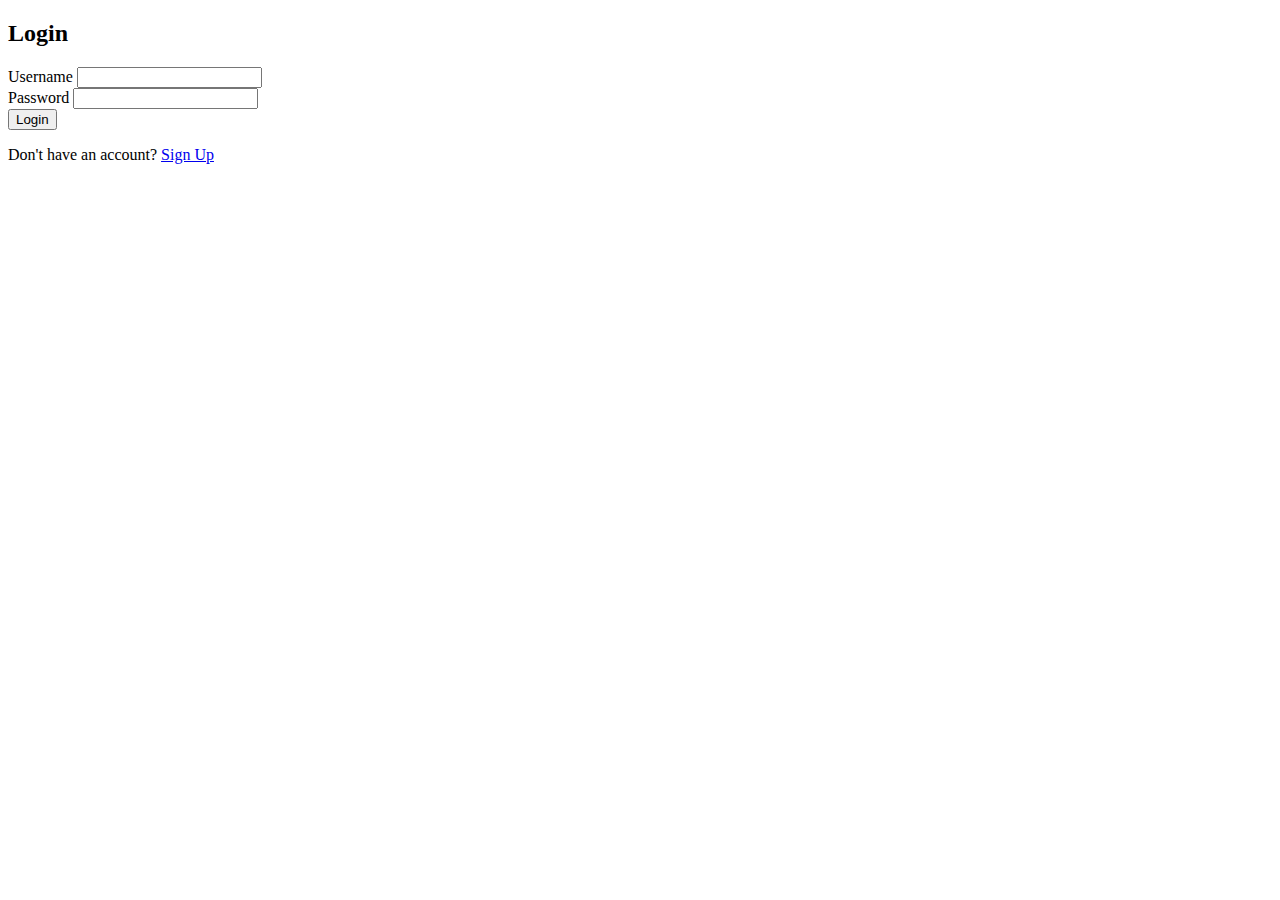
<file: templates/login.html>
<!DOCTYPE html>
<html lang="en">

<head>
    <meta charset="UTF-8">
    <meta name="viewport" content="width=device-width, initial-scale=1.0">
    <title>Document</title>
</head>

<body>
    <h2>Login</h2>

    <form method="POST">
        <div class="form-group">
            <label for="username">Username</label>
            <input type="text" class="form-control" id="username" name="username" required>
        </div>
        <div class="form-group">
            <label for="password">Password</label>
            <input type="password" class="form-control" id="password" name="password" required>
        </div>
        <button type="submit" class="btn btn-primary">Login</button>
    </form>

    <p>Don't have an account? <a href="{{ url_for('signup') }}">Sign Up</a></p>
</body>

</html>
</file>
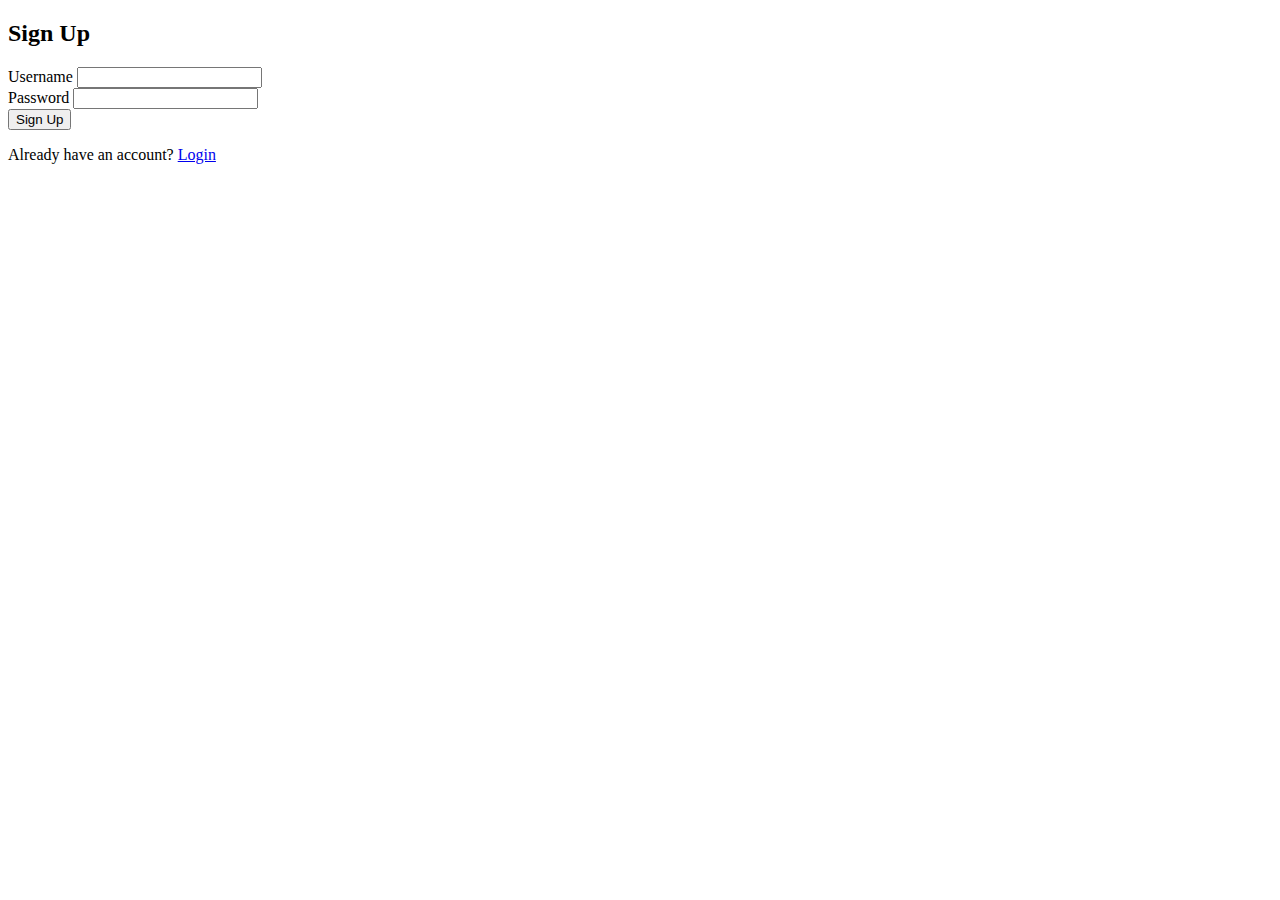
<file: templates/signup.html>
<!DOCTYPE html>
<html lang="en">

<head>
    <meta charset="UTF-8">
    <meta name="viewport" content="width=device-width, initial-scale=1.0">
    <title>Document</title>
</head>

<body>
    <h2>Sign Up</h2>

    <form method="POST">
        <div class="form-group">
            <label for="username">Username</label>
            <input type="text" class="form-control" id="username" name="username" required>
        </div>
        <div class="form-group">
            <label for="password">Password</label>
            <input type="password" class="form-control" id="password" name="password" required>
        </div>
        <button type="submit" class="btn btn-primary">Sign Up</button>
    </form>

    <p>Already have an account? <a href="{{ url_for('login') }}">Login</a></p>
</body>

</html>
</file>
